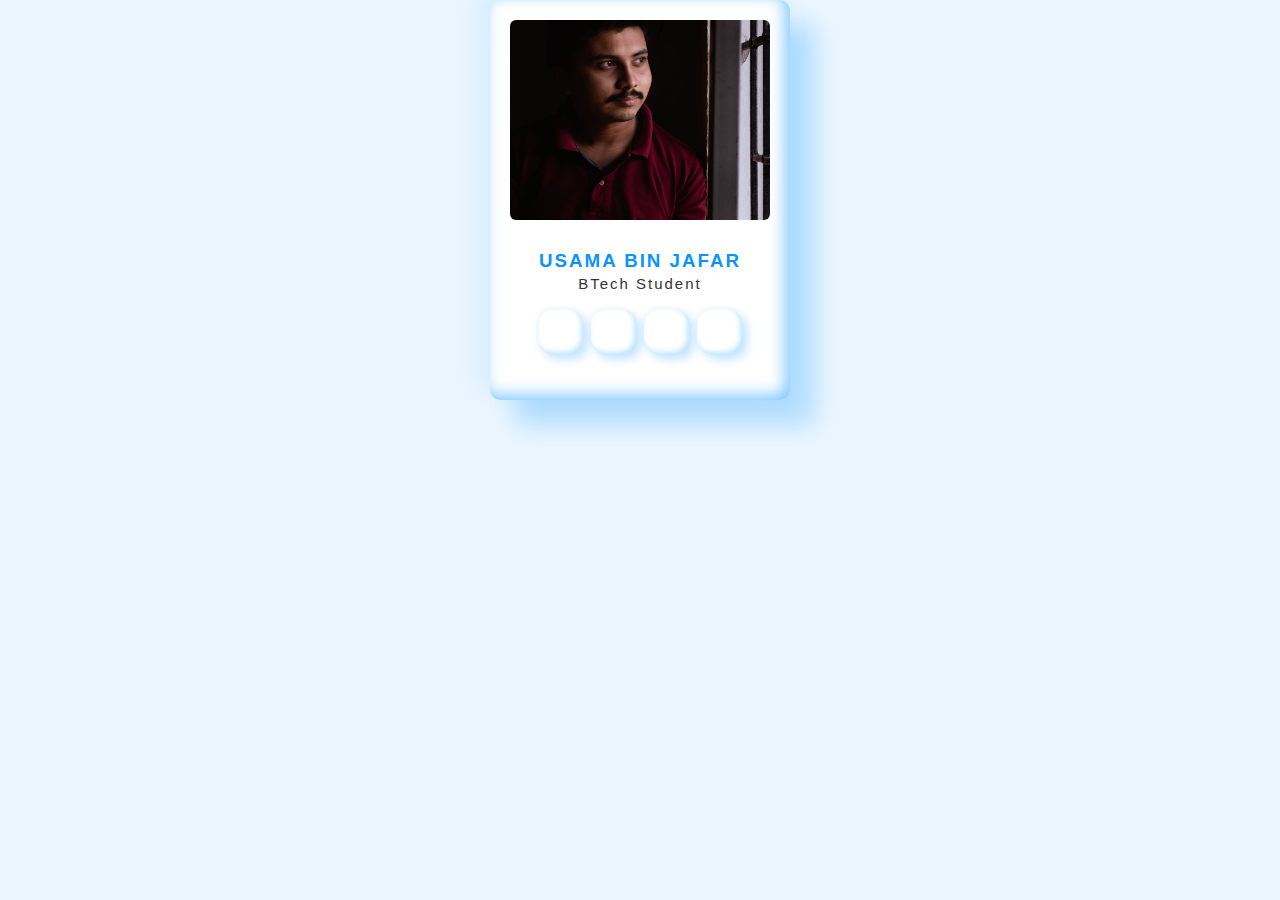
<file: index.html>
<!doctype html>
<html>
    <head>
        <meta charset="utf-8">
        <title>USAMA BIN JAFAR PK</title>
        <link rel="stylesheet" href="https://cdnjs.cloudflare.com/ajax/libs/font-awesome/6.0.0-beta3/css/all.min.css" integrity="sha512-Fo3rlrZj/k7ujTnHg4CGR2D7kSs0v4LLanw2qksYuRlEzO+tcaEPQogQ0KaoGN26/zrn20ImR1DfuLWnOo7aBA==" crossorigin="anonymous" referrerpolicy="no-referrer" />
        <link rel="stylesheet" href='style.css'>
    </head>
    <body>
        <div class="card">
            <div class='imgBx'>
                <img src='DSCF2362.jpg'>
            </div>
            <div class='content'>
                <div>
                    <h3>USAMA BIN JAFAR<br><span>BTech Student</span></h3>
                    <ul class='sci'>
                        <li><a href='http://Wa.me/917356254044'><i class="fa-brands fa-whatsapp"></i></a></li>
                        <li><a href='https://www.facebook.com/usampk.velleri/'><i class="fa-brands fa-facebook-f"></i></a></li>
                        <li><a href='https://www.instagram.com/usampkvelleri/'><i class="fa-brands fa-instagram"></i></a></li>
                        <li><a href='https://twitter.com/USAMABINJAFARP1'><i class="fa-brands fa-twitter"></i></a></li>
                    </ul>
                </div>
            </div>
        </div>
    </body>
</html>
</file>
<file: style.css>
*
{
    margin: 0;
    padding: 0;
    box-sizing: border-box;
    font-family: 'Ubuntu', sans-serif;
}
body
{
    display: flex;
    justify-content: center;
    align-items: center;
    min-width: 100vh;
    background: #eaf6ff;
}
.card
{
    position: relative;
    width: 300px;
    height: 400px;
    padding: 20px;
    background: #fff;
    border-radius: 10px;
    box-shadow: 25px 25px 25px rgba(9, 148, 255,0.25),
    -10px -10px 30px rgba(9, 148, 255,0.1),
    inset -5px -5px 15px rgba(9, 148, 255, 0.5);
}
.card .imgBx
{
    position: relative;
    width :100%;
    height: 200px;
    border-radius: 6px;
    overflow: hidden;
}
.card .imgBx img 
{
    position: absolute;
    top: 0;
    left: 0;
    width: 100%;
    height: 100%;
    object-fit: cover;
}
.card .content
{
    width: 100%;
    padding: 30px 20px;
    display: grid;
    place-items: center;
}
.card .content h3 
{
    color:#0994ff;
    text-align: center;
    font-weight: 600;
    text-transform: uppercase;
    letter-spacing: 2px;
}
.card .content h3 span
{
font-size: 0.8em;
font-weight: 500;
color: #333;
text-transform: initial;
}
.card .content .sci
{
    position: relative;
    display: flex;
    margin-top: 15px;
    justify-content: center;
}
.card .content .sci li 
{
    list-style: none;
}
.card .content .sci li a
{
position: relative;
width: 45px;
height: 45px;
margin: 0 4px;
display: grid;
place-items: center;
text-decoration: none;
background: #fff;
color: #0994ff;    
font-size: 1.15em;
border-radius: 15px;
box-shadow: 5px 5px 10px rgba(9, 148, 255,0.25),
-2px -2px 5px rgba(9, 148, 255,0.05),
inset -2px -2px 5px rgba(9, 148, 255, 0.25);
}
</file>
